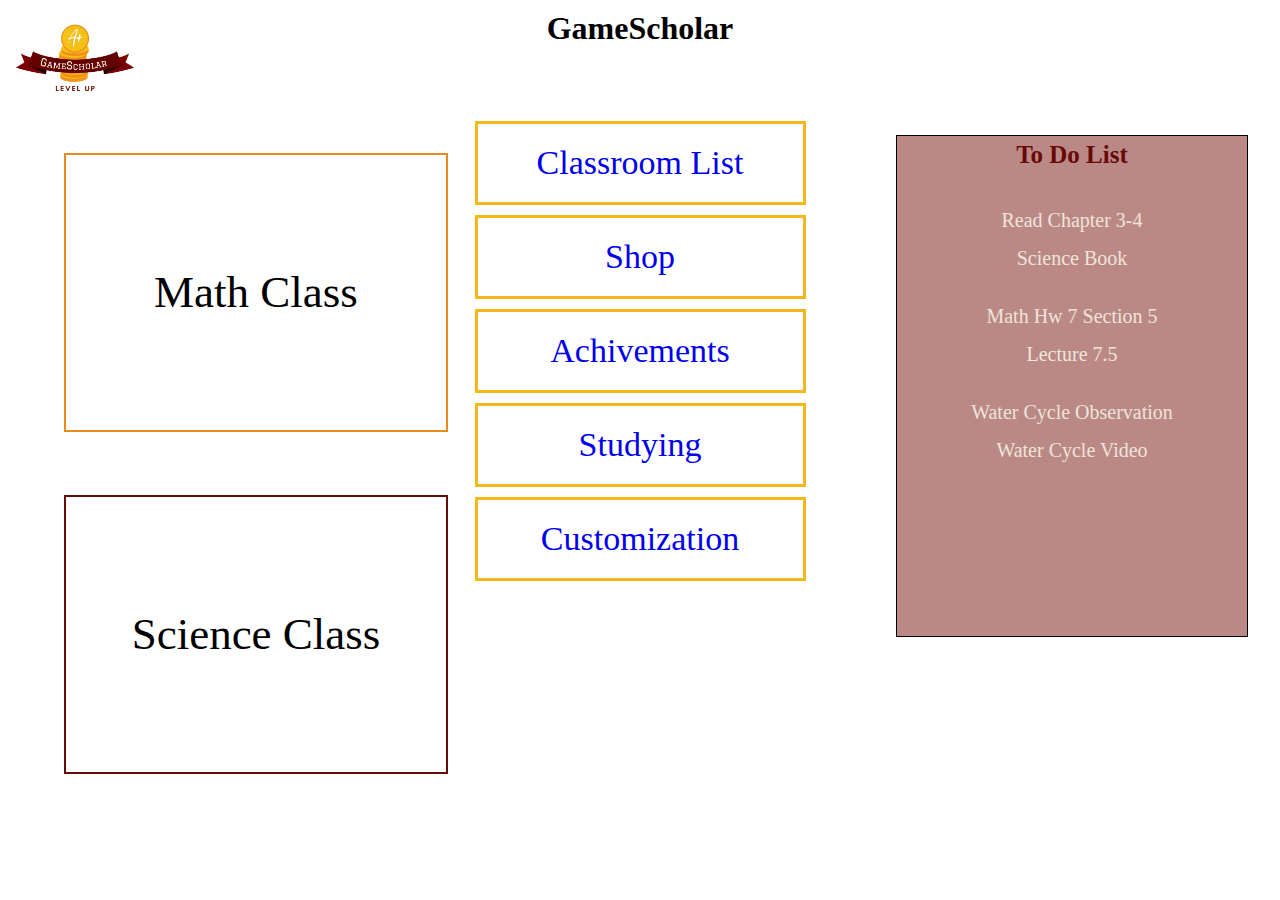
<file: index.html>
<!DOCTYPE html>
<html>
    <head>
        <title>GameScholar</title>
        <link rel="stylesheet" href="style.css">
        <meta charset="UTF-8">
        <link rel="icon" href="Icons/Game Scholar (1).png" type="image/png">
    </head>

    <body>
        <img src="Icons/Game Scholar (1).png" alt="logo of our game" id="logo">
        <h1 id="title">GameScholar</h1>
        <div id="navbar">
            <ul id="options">
                <li class="label" id="list"><a href="list.html">Classroom List</a></li>
                <li class="label" id="shop"><a href="shop.html">Shop</a></li>
                <li class="label" id="achieve"><a href="achieve.html">Achivements</a></li>
                <li class="label" id="study"><a href="study.html">Studying</a></li>
                <li class="label" id="custom"><a href="custom.html">Customization</a></li>
            </ul>
        </div>

        <div id="todoBox">
            <h2 id="todoTitle">To Do List</h2>
            <ul>
                <ol class="todoList"><a href="#"><p class="word" id="done">Read Chapter 3-4</p></a></ol>
                <li class="resourceList"><a href="#"><p class="word">Science Book</p></a></li>
                <ol class="todoList"><a href="#"><p class="word" id="done1">Math Hw 7 Section 5</p></a></ol>
                <li class="resourceList"><a href="#"><p class="word">Lecture 7.5</p></a></li>
                <ol class="todoList"><a href="#"><p class="word" id="done2">Water Cycle Observation</p></a></ol>
                <li class="resourceList"><a href="#"><p class="word">Water Cycle Video</p></a></li>
            </ul>
        </div>

        <div class="class" id="c1">
            <p class="name">Science Class</p>
        </div>

        <div class="class" id="c2">
            <p class="name">Math Class</p>
        </div>

    </body>

    <script src="script.js"></script>

</html>
</file>
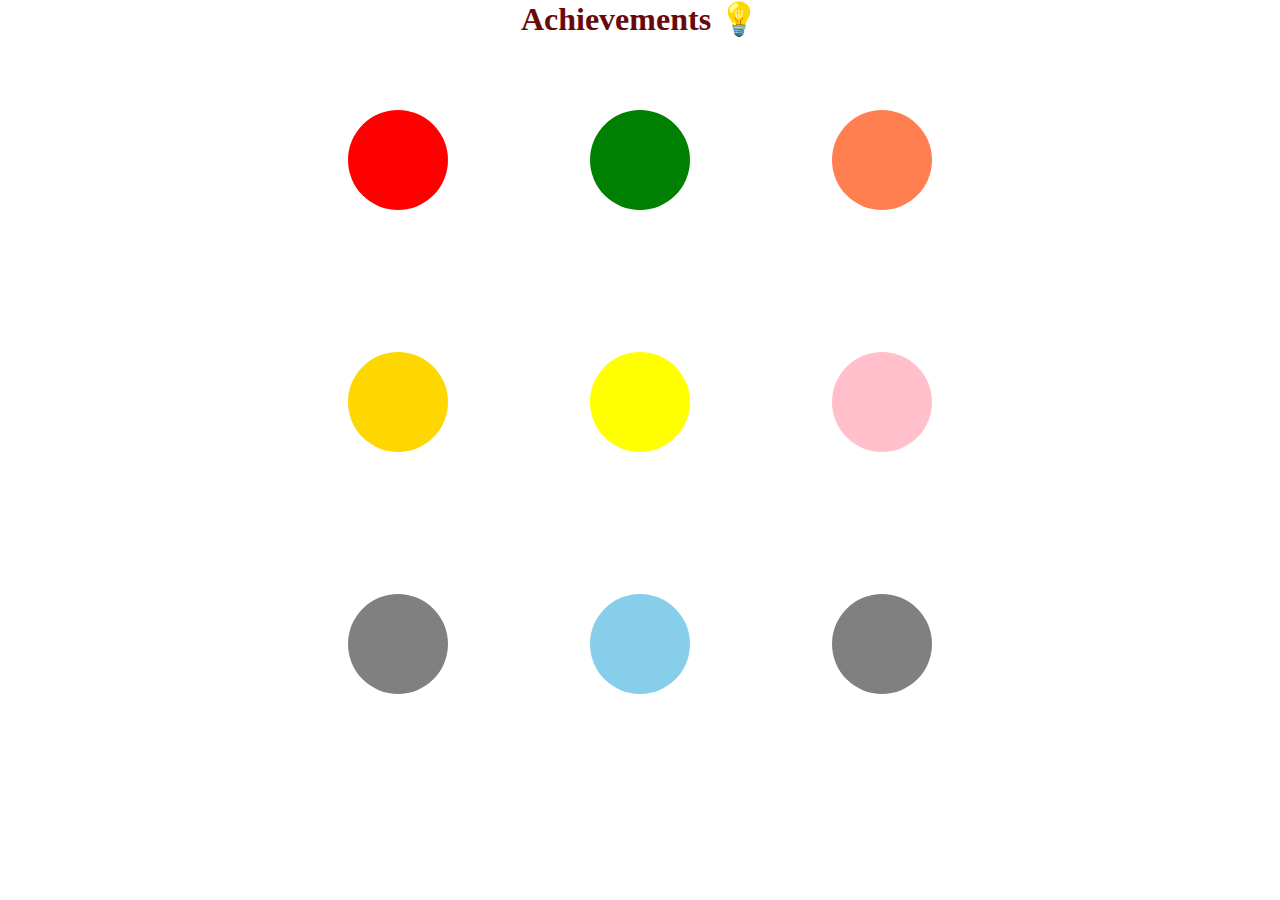
<file: achieve.html>
<!DOCTYPE html>
<html>
    <head>
        <title>Design #1</title>
        <link rel="stylesheet" href="achieve.css">
        <meta charset="UTF-8">
    </head>
    <body>
        <a href="index.html">
            <h1 id="title">Achievements 💡</h1>
        </a>

        <table>
            <tr>
                <td>
                    <div class="container">
                        <div class="badge" id="b1">
                            <span class="tooltiptext">Welcome Badge This badge is given to welcome you to a great start of a new year!</span>
                        </div>
                    </div>
                </td>
                <td>
                    <div class="container">
                        <div class="badge" id="b2">
                            <span class="tooltiptext">Job Well Done! Get a grade above 80% to earn this badge!</span>
                        </div>
                    </div>
                </td>
                <td>
                    <div class="container">
                        <div class="badge" id="b3">
                            <span class="tooltiptext">Purchase Rookie! Buy one item in the shop!</span>
                        </div>
                    </div>
                </td>
            </tr>
            <tr>
                <td>
                    <div class="container">
                        <div class="badge" iid="b4">
                            <span class="tooltiptext">Hello Friend! Message one person in your classroom!</span>
                        </div>
                    </div>
                </td>
                <td>
                    <div class="container">
                        <div class="badge" id="b5">
                            <span class="tooltiptext">All Knowing! Anwser three questions!</span>
                        </div>
                    </div>
                </td>
                <td>
                    <div class="container">
                        <div class="badge" id="b6">
                            <span class="tooltiptext">Sorry! Purchase the Forgiveness item in the shop!</span>
                        </div>
                    </div>
                </td>
            </tr>
            <tr>
                <td>
                    <div class="container">
                        <div class="badge" id="b7">
                            <span class="tooltiptext">Money Bags! Have at least 100 gold saved up!</span>
                        </div>
                    </div>
                </td>
                <td>
                    <div class="container">
                        <div class="badge" id="b8">
                            <span class="tooltiptext">Helping Hand! If someone tells the teacher that you've been helpful then you earn this badge!</span><!-- <td>Welcome Badge</td> -->
                        </div>
                    </div>
                </td>
                <td>
                    <div class="container">
                        <div class="badge" id="b9">
                            <span class="tooltiptext">100% Get all badges!</span><!-- <td>Welcome Badge</td> -->
                        </div>
                    </div>
                </td>
            </tr>
          </table>



        
    </body>
</html>
</file>
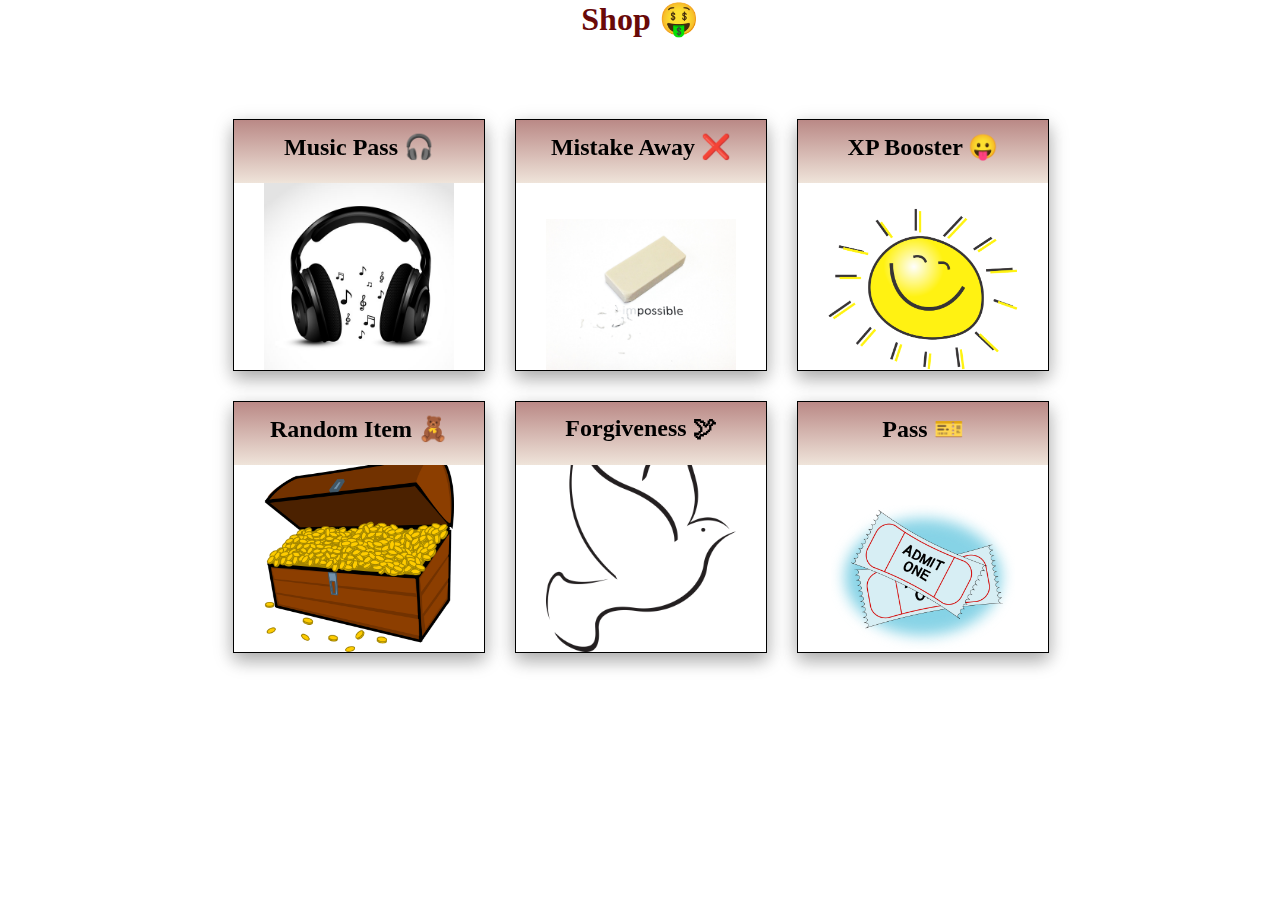
<file: shop.html>
<!DOCTYPE html>
<html>
    <head>
        <title>Design #1</title>
        <link rel="stylesheet" href="shop.css">
        <meta charset="UTF-8">
    </head>
    <body>
      <a href="index.html">
        <h1 id="title">Shop 🤑</h1>
      </a>

        <!-- Some Ideas are from http://www.techedupteacher.com/gamify-your-class-level-iv-the-item-shop/-->
        

        <div id="main">  <!-- This is the orignal design in code for my template for project portfolio  -->

          <div class="cont">
              <table class="tab">
                  <tr>
                      <td>

                      <div class = "Container">

                          <div class = "Card">
          
                              <div class="front" id="face1">
                                  <h2 id = "head1">Music Pass 🎧</h2>
                              </div>
                
                              <div class="back">
                                  <p class = "description">Can listen to music while independent work time! - (A one time use pass)</p>
                                  <form target="_blank"></form>
                                      <button type = "submit" class = "Buy"> 25 Gold</button>
                                  </form>
                              </div>
          
                          </div>
          
                      </div>

                      </td>
                      <td>
                          <div class = "Container">

                              <div class = "Card" id = "box2">
              
                                  <div class="front" id="face2">
                                      <h2 id = "head2">Mistake Away ❌</h2>
                                  </div>
                    
                                  <div class="back2">
                                      <p class = "description">Can remove a wrong question!</p>
                                      <form target="_blank">
                                      <button type = "submit" class = "Buy"> 40 Gold</button>
                                      </form>
                                  </div>
              
              
                              </div>
              
                          </div>
                          
                      </td>
                      <td>
                        <div class = "Container">

                            <div class = "Card" id = "box3">
            
                                <div class="front" id="face3">
                                    <h2 id = "head2">XP Booster 😛</h2>
                                </div>
                  
                                <div class="back">
                                    <p class = "description">Gain an extra 10% on any assigment! CANNOT go over total points</p>
                                    <form target="_blank">
                                    <button type = "submit" class = "Buy"> 100 Gold</button>
                                    </form>
                                </div>
            
            
                            </div>
            
                        </div>
                        
                    </td>
                  </tr>
                  <tr>
                    <td>
                      <div class = "Container">

                          <div class = "Card" id = "box4">
          
                              <div class="front" id="face4">
                                  <h2 id = "head2">Random Item 🧸</h2>
                              </div>
                
                              <div class="back2">
                                  <p class = "description">Can remove a wrong question!</p>
                                  <form target="_blank">
                                  <button type = "submit" class = "Buy"> 75 Gold</button>
                                  </form>
                              </div>
          
          
                          </div>
          
                      </div>
                      
                  </td>
                  <td>
                    <div class = "Container">

                        <div class = "Card" id = "box5">
        
                            <div class="front" id="face5">
                                <h2 id = "head2">Forgiveness 🕊</h2>
                            </div>
              
                            <div class="back2">
                                <p class = "description">Can ask for forgivness on a late assigment!</p>
                                <form target="_blank">
                                <button type = "submit" class = "Buy"> 35 Gold</button>
                                </form>
                            </div>
        
        
                        </div>
        
                    </div>
                    
                </td>
                <td>
                  <div class = "Container">

                      <div class = "Card" id = "box6">
      
                          <div class="front" id="face6">
                              <h2 id = "head2">Pass 🎫</h2>
                          </div>
            
                          <div class="back2">
                              <p class = "description">Can be a bathroom pass or locker pass! - One time use item</p>
                              <form target="_blank">
                              <button type = "submit" class = "Buy"> 10 Gold</button>
                              </form>
                          </div>
      
      
                      </div>
      
                  </div>
                  
              </td>
              </table>
          </div>

      </div> 
        
    </body>

    <script src="shop.js"></script>

</html>
</file>
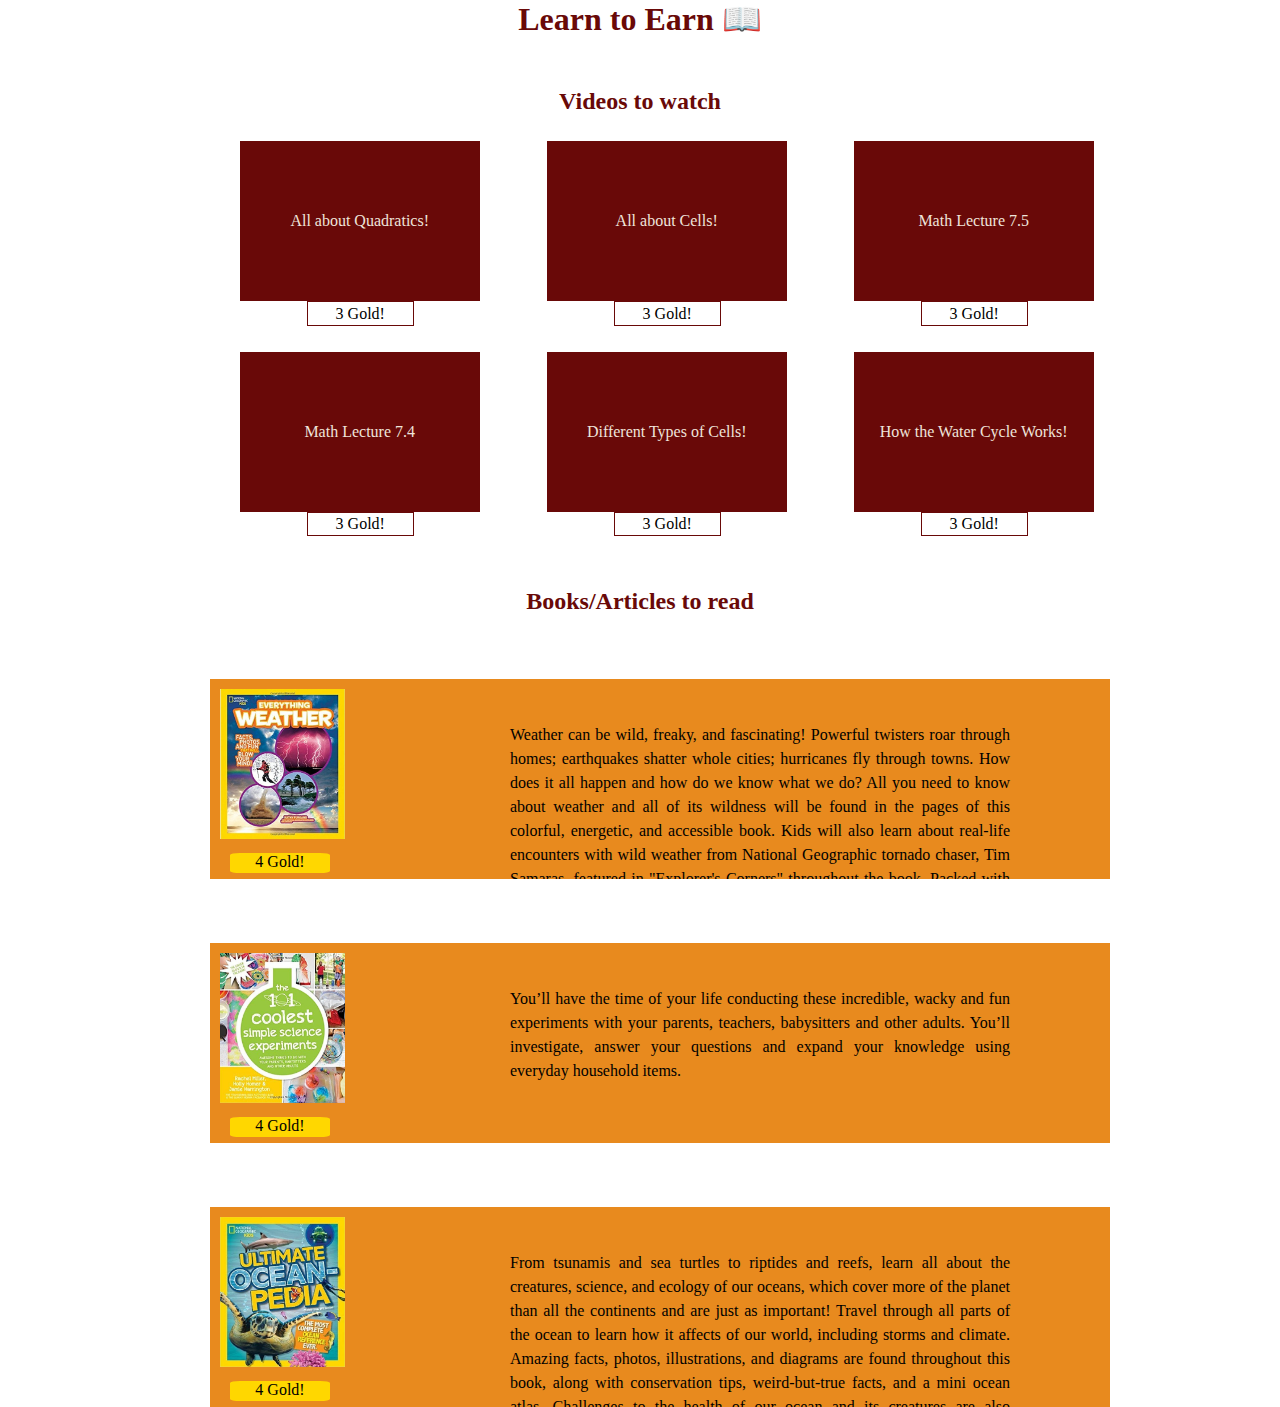
<file: study.html>
<!DOCTYPE html>
<html>
    <head>
        <title>Design #1</title>
        <link rel="stylesheet" href="study.css">
        <meta charset="UTF-8">
    </head>
    <body>
        <a href="index.html">
            <h1 id="title">Learn to Earn 📖</h1>
        </a>

        <h2 class="learn">Videos to watch</h2>

        <table>
            <tr>
                <td>
                    <div class="vidBox">
                        <p class="vidTitle">All about Quadratics!</p>
                        <p class="vidPrice">3 Gold!</p>
                    </div>
                </td>
                <td>
                    <div class="vidBox">
                        <p class="vidTitle">All about Cells!</p>
                        <p class="vidPrice">3 Gold!</p>
                    </div>
                </td>
                <td>
                    <div class="vidBox">
                        <p class="vidTitle">Math Lecture 7.5</p>
                        <p class="vidPrice">3 Gold!</p>
                    </div>
                </td>
            </tr>
            <tr>
                <td>
                    <div class="vidBox">
                        <p class="vidTitle">Math Lecture 7.4</p>
                        <p class="vidPrice">3 Gold!</p>
                    </div>
                </td>
                <td>
                    <div class="vidBox">
                        <p class="vidTitle">Different Types of Cells!</p>
                        <p class="vidPrice">3 Gold!</p>
                    </div>
                </td>
                <td>
                    <div class="vidBox">
                        <p class="vidTitle">How the Water Cycle Works!</p>
                        <p class="vidPrice">3 Gold!</p>
                    </div>
                </td>
            </tr>
        </table>






        <h2 class="learn">Books/Articles to read</h2>

        <div class="readBox">

            <img src="BookImg/Screen Shot 2021-07-22 at 6.28.47 PM.png" class="bookPic">
            <div class="priceBox">
                <p class="price">4 Gold!</p>
            </div>

            <p class="sum">Weather can be wild, freaky, and fascinating! Powerful twisters roar through homes; earthquakes shatter whole cities; hurricanes fly through towns. How does it all happen and how do we know what we do? All you need to know about weather and all of its wildness will be found in the pages of this colorful, energetic, and accessible book. Kids will also learn about real-life encounters with wild weather from National Geographic tornado chaser, Tim Samaras, featured in "Explorer's Corners" throughout the book. Packed with fun facts and amazing photographs, this book gives kids an in-depth look at these amazing natural phenomena.National Geographic supports K-12 educators with ELA Common Core Resources.Visit www.natgeoed.org/commoncore for more information.</p>

        </div>

        <div class="readBox">

            <img src="BookImg/Screen Shot 2021-07-22 at 6.29.39 PM.png" class="bookPic">
            <div class="priceBox">
                <p class="price">4 Gold!</p>
            </div>

            <p class="sum">You’ll have the time of your life conducting these incredible, wacky and fun experiments with your parents, teachers, babysitters and other adults. You’ll investigate, answer your questions and expand your knowledge using everyday household items.</p>

        </div>

        <div class="readBox">

            <img src="BookImg/Screen Shot 2021-07-22 at 6.30.00 PM.png" class="bookPic">
            <div class="priceBox">
                <p class="price">4 Gold!</p>
            </div>

            <p class="sum">From tsunamis and sea turtles to riptides and reefs, learn all about the creatures, science, and ecology of our oceans, which cover more of the planet than all the continents and are just as important! Travel through all parts of the ocean to learn how it affects of our world, including storms and climate. Amazing facts, photos, illustrations, and diagrams are found throughout this book, along with conservation tips, weird-but-true facts, and a mini ocean atlas. Challenges to the health of our ocean and its creatures are also presented along with what people are doing to keep it pristine for generations to come.</p>

        </div>
        
    </body>
</html>
</file>
<file: style.css>
* {
  padding: 0;
  margin: 0;
  font-family: fantasy;
}


a {
  text-decoration: none;
}

#title {
    text-align: center;
    padding: 10px;
    padding-bottom: 5%;
    position: relative;
}

#logo {
  height: 130px;
  width: 130px;
  position: absolute;
  left: 10px;
}

#test {
    color: green;
}

#navbar {
    overflow: hidden;
}


#options{
    display: table;
    margin: 0 auto;
  }

.label {
    display: table; /* Makes button vertical*/ 
    width: 285px; /* Sets button all the same size*/ 
    font-size: 34px;
    padding: 20px;
    border: solid;
    margin: 10px 0; /* Sets space between buttons*/ 
    text-align: center;
    text-decoration: none;
    color: #F4B818;
}
.label:hover {
    font-size: 45px;
}

#list #shop #achieve #study #custom {
  color: white;
}

#todoBox {
    height: 500px;
    width: 350px;
    background-color: #BA8986;
    border: black solid 1px;
    top: 15%;
    position: absolute;
    left: 70%;
}

#todoTitle {
  text-align: center;
  padding: 5px;
  font-size: 25px;
  color: #690908
}

.todoList {
  text-align: center;
  padding-top: 35px;
}

.resourceList {
  text-align: center;
  list-style-type: none;
  padding-top: 15px;
}

.word{
  font-size: 20px;
  color: #EFE4DA;
}



.class {
  width: 380px;
  height: 275px;
  position: absolute;
  top: 17%;
  left: 5%;
}

#c1 {
  top: 55%;
  border: 2px solid #690908;
}

#c2 {
  border: 2px solid #E88A1E;
}

.name {
  text-align: center;
  vertical-align: middle;
  line-height: 275px;  
  font-size: 45px;
  color: black;
}
</file>
<file: achieve.css>
* {
    padding: 0;
    margin: 0;
    font-family: fantasy;
}

a {
    text-decoration: none;
}


#title {
    text-align: center;
    color: #690908;
}

table {
    display: flex;
    justify-content: center;
    align-items: center;
}

.container {
    padding: 70px;
}

.badge {
    border-radius: 100%;
    height: 100px;
    width: 100px;
    background-color: gold;
}

#b1{
    background-color: red;
}

#b2{
    background-color: green;
}

#b3{
    background-color: coral;
}

#b4{
    background-color: purple;
}

#b5{
    background-color: yellow;
}

#b6{
    background-color: pink;
}

#b7{
    background-color: grey
}

#b8{
    background-color: skyblue
}

#b9{
    background-color: grey;
}

.badge .tooltiptext {
    visibility: hidden;
    width: 120px;
    background-color: #BA8986;
    color: #EFE4DA;
    text-align: center;
    border-radius: 6px;
    padding: 5px 0;
  
    /* Position the tooltip */
    position: absolute;
    z-index: 1;
  }

  .badge:hover .tooltiptext {
    visibility: visible;
  }
</file>
<file: shop.css>
* {
    margin: 0;
    padding: 0;
    font-family: fantasy;
}

#home {
    height: 100px;
    width: 100px;
}

a {
  text-decoration: none;
}

#title {
    text-align: center;
    padding-bottom: 5%;
    text-decoration: none;
    color: #690908;
}

.tab {
  margin: 0 auto;
}


th, td {
  padding: 15px;
  text-align: left;
}

.show {
  max-width: 500px;
  max-height: 500px;
}

.show:hover {
  max-width: 550px;
  max-height: 550px;
  box-shadow: 2px 2px 4px #000000;
}


.Container {
width: 250px;
height: 250px;
background: none;
perspective: 800px;
}

.Card {
width: 100%;
height: 100%;
transform-style: preserve-3d;
transition: all 0.8s ease;
border: 1px solid black;
backface-visibility: hidden;
box-shadow: 0 8px 16px 0 rgba(0,0,0,0.2), 0 6px 20px 0 rgba(0,0,0,0.19);
}

.Card:hover {
transform: scale(1.1);
}

.Card.flipped {
transform: rotateY(180deg);
}

.front {
position: absolute;
width: 100%;
height: 100%;
background: transparent;
backface-visibility: hidden;
overflow: hidden;
-webkit-backface-visibility: hidden;
background-size: 190px;
background-repeat: no-repeat;
background-position: bottom;
}

#face1 {
  background-image: url("ShopPhotos/set_of_headphone_elements_vector_521726/headphone_02.jpg");
}

#face2 {
  background-image: url("ShopPhotos/impossible-701686_1920.jpg");
}

#face3 {
  background-image: url("ShopPhotos/sun-47083_1280.png");
}

#face4 {
  background-image: url("ShopPhotos/gold-158496_1280.png");
}

#face5 {
  background-image: url("ShopPhotos/bird-2724144_1280.png");
}

#face6 {
  background-image: url("ShopPhotos/ticket-306087_1280.png");
}

.front2 {
position: absolute;
width: 100%;
height: 100%;
background: transparent;
backface-visibility: hidden;
overflow: hidden;
-webkit-backface-visibility: hidden;
background-size: 190px;
background-repeat: no-repeat;
background-position: bottom;
}

.back2 {
position: absolute;
width: 100%;
height: 100%;
backface-visibility: hidden;
background: transparent;
transform: rotateY(180deg);
overflow: hidden;
-webkit-backface-visibility: hidden;
background-image: linear-gradient(#BA8986,#EFE4DA);
}

.back {
position: absolute;
width: 100%;
height: 100%;
backface-visibility: hidden;
background: transparent;
transform: rotateY(180deg);
overflow: hidden;
-webkit-backface-visibility: hidden;
background-image: linear-gradient(#BA8986,#EFE4DA);
}

.Buy {
padding: 12px 28px;
text-align: center;
text-decoration: none;
display: inline-block;
font-size: 14px;
background-color: gold;
border-radius: 10%;
margin: 0;
position: absolute;
max-width: 100px;
box-shadow: 0 8px 16px 0 rgba(0,0,0,0.2), 0 6px 20px 0 rgba(0,0,0,0.19);
transition-duration: 0.4s;
}

.Buy:hover {
background-color: white;;
} 

.Buy {
top: 65%;
left: 30%;

}

.description {
text-align: center;
padding-top: 30px;

}

#footer {
background-image: url("Pictures/Background_.png");
height: 10%;
/* The bottom four is how I fixed floating footer*/
position: absolute; 
bottom: 0; 
left: 0; 
right: 0;
}

#head1 {
background-image: linear-gradient(#BA8986,#EFE4DA);
height: 20%;
text-align: center;
padding-top: 5%;
color: black;
}

#head2 {
background-image: linear-gradient(#BA8986,#EFE4DA);
height: 20%;
text-align: center;
padding-top: 5%;
color: black;
}
</file>
<file: study.css>
* {
    padding: 0;
    margin: 0;
    font-family: fantasy;
}

a {
    text-decoration: none;
}

#title {
    text-align: center;
    color: #690908;
}

.learn {
    text-align: center;
    padding-top: 50px;
    color: #690908;
}

table {
    display: flex;
    justify-content: center;
    align-items: center;
}

td {
    padding: 1%;
}

.vidBox {
    height: 160px;
    width: 240px;
    background-color: #690908;
    margin: 15px;
    margin-left: 50px;
}

.vidBox:hover {
    cursor: pointer;
}

.vidPrice {
    text-align: center;
    padding: 2px;
    border: #690908 1px solid;
    width: 100px;
    position: relative;
    left: 28%;
    padding: 1%;
}

.vidPrice:hover {
    background-color: gold;
}

.vidTitle {
    text-align: center;
    vertical-align: middle;
    line-height: 160px;
    color: #EFE4DA;
}

.readBox {
    width: 900px;
    height: 200px;
    background-color: #E88A1E;
    margin: 0 auto;
    right: 25%;
    margin-top: 5%;
    overflow: scroll;
    position: relative;
    left: 20px;
}


.bookPic {
    width: 125px;
    height: 150px;
    padding: 10px;
    padding-left: 10px;
    
}

.priceBox {
    width: 100px;
    height: 20px;
    background-color: gold;
    border-radius: 10%;
    text-align: center;
    position: relative;
    left: 20px;
}

.priceBox:hover {
    opacity: 40%;
    cursor: pointer;
}

.price {
    font-size: 16px;
}


.sum {
    font-size: 16px;
    text-align: justify;
    max-width: 500px;
    position: relative;
    bottom: 150px;
    left: 300px;
    line-height: 1.5;
}
</file>
